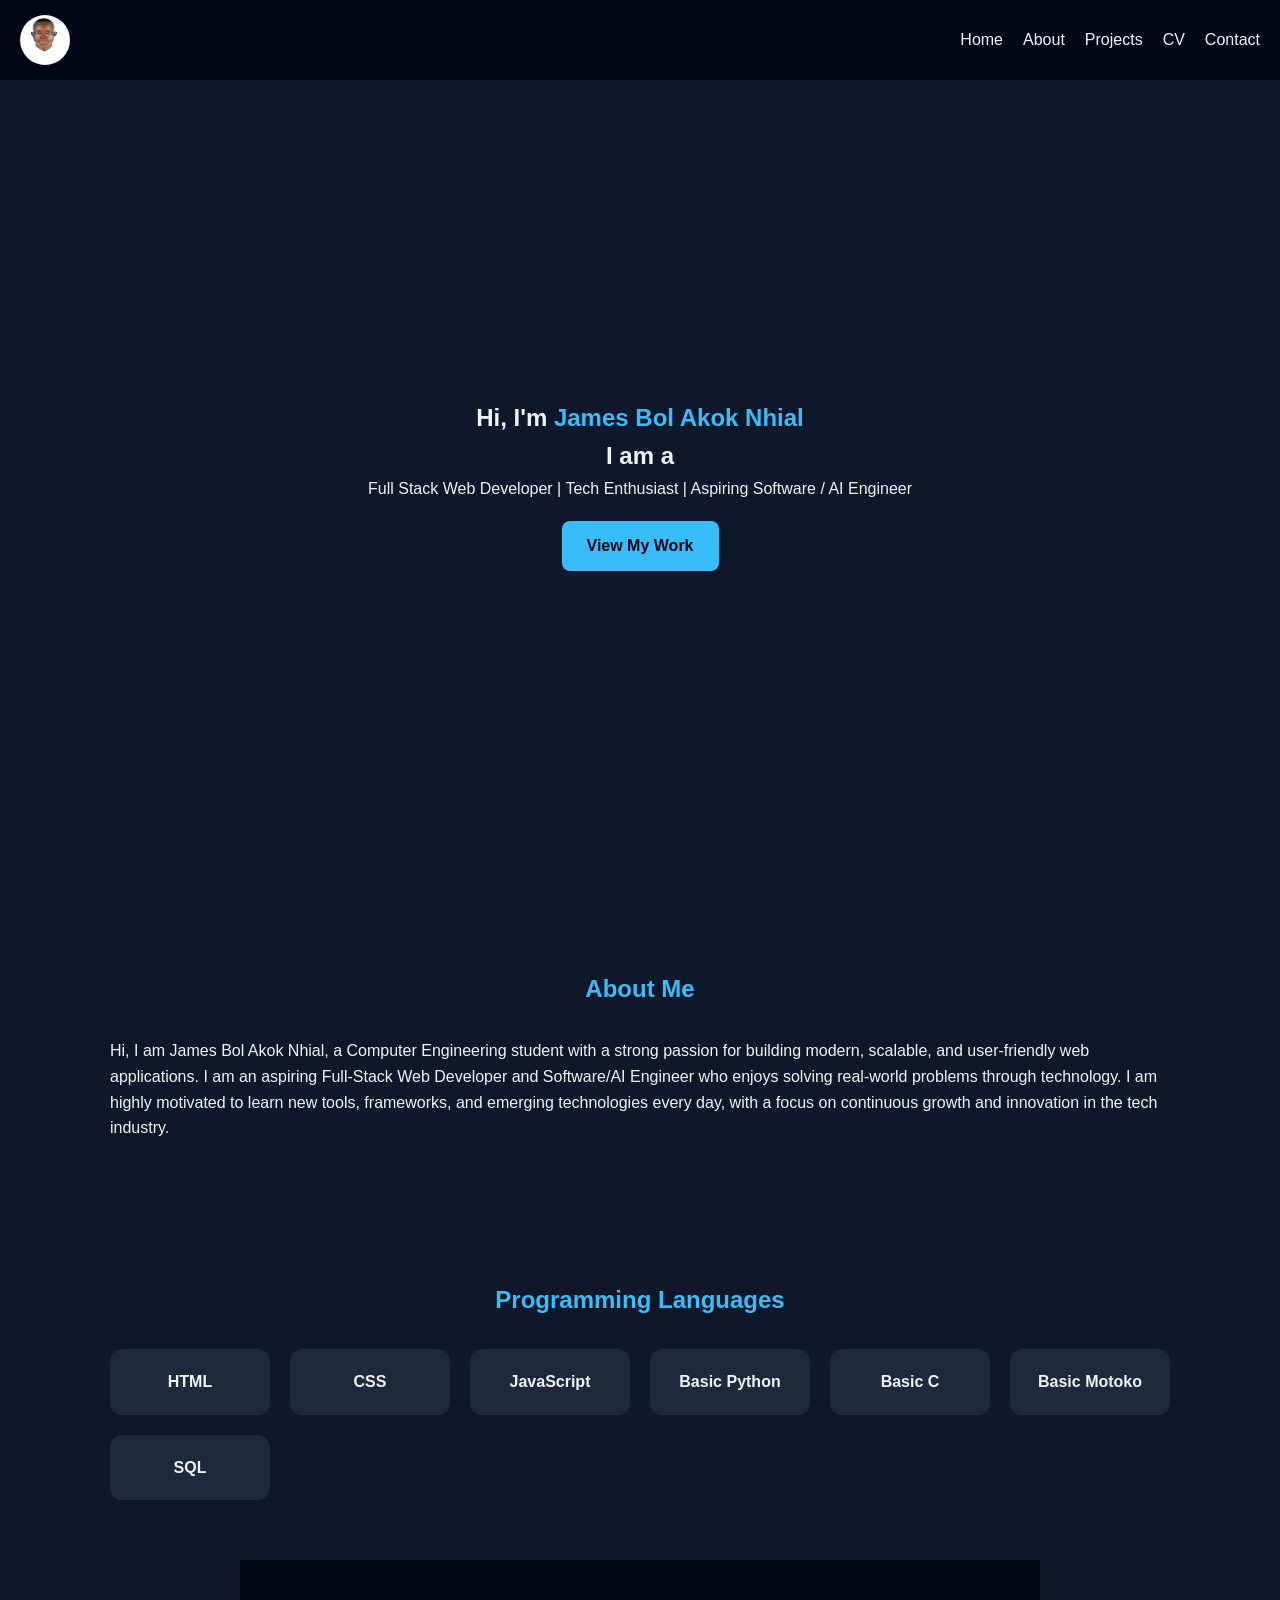
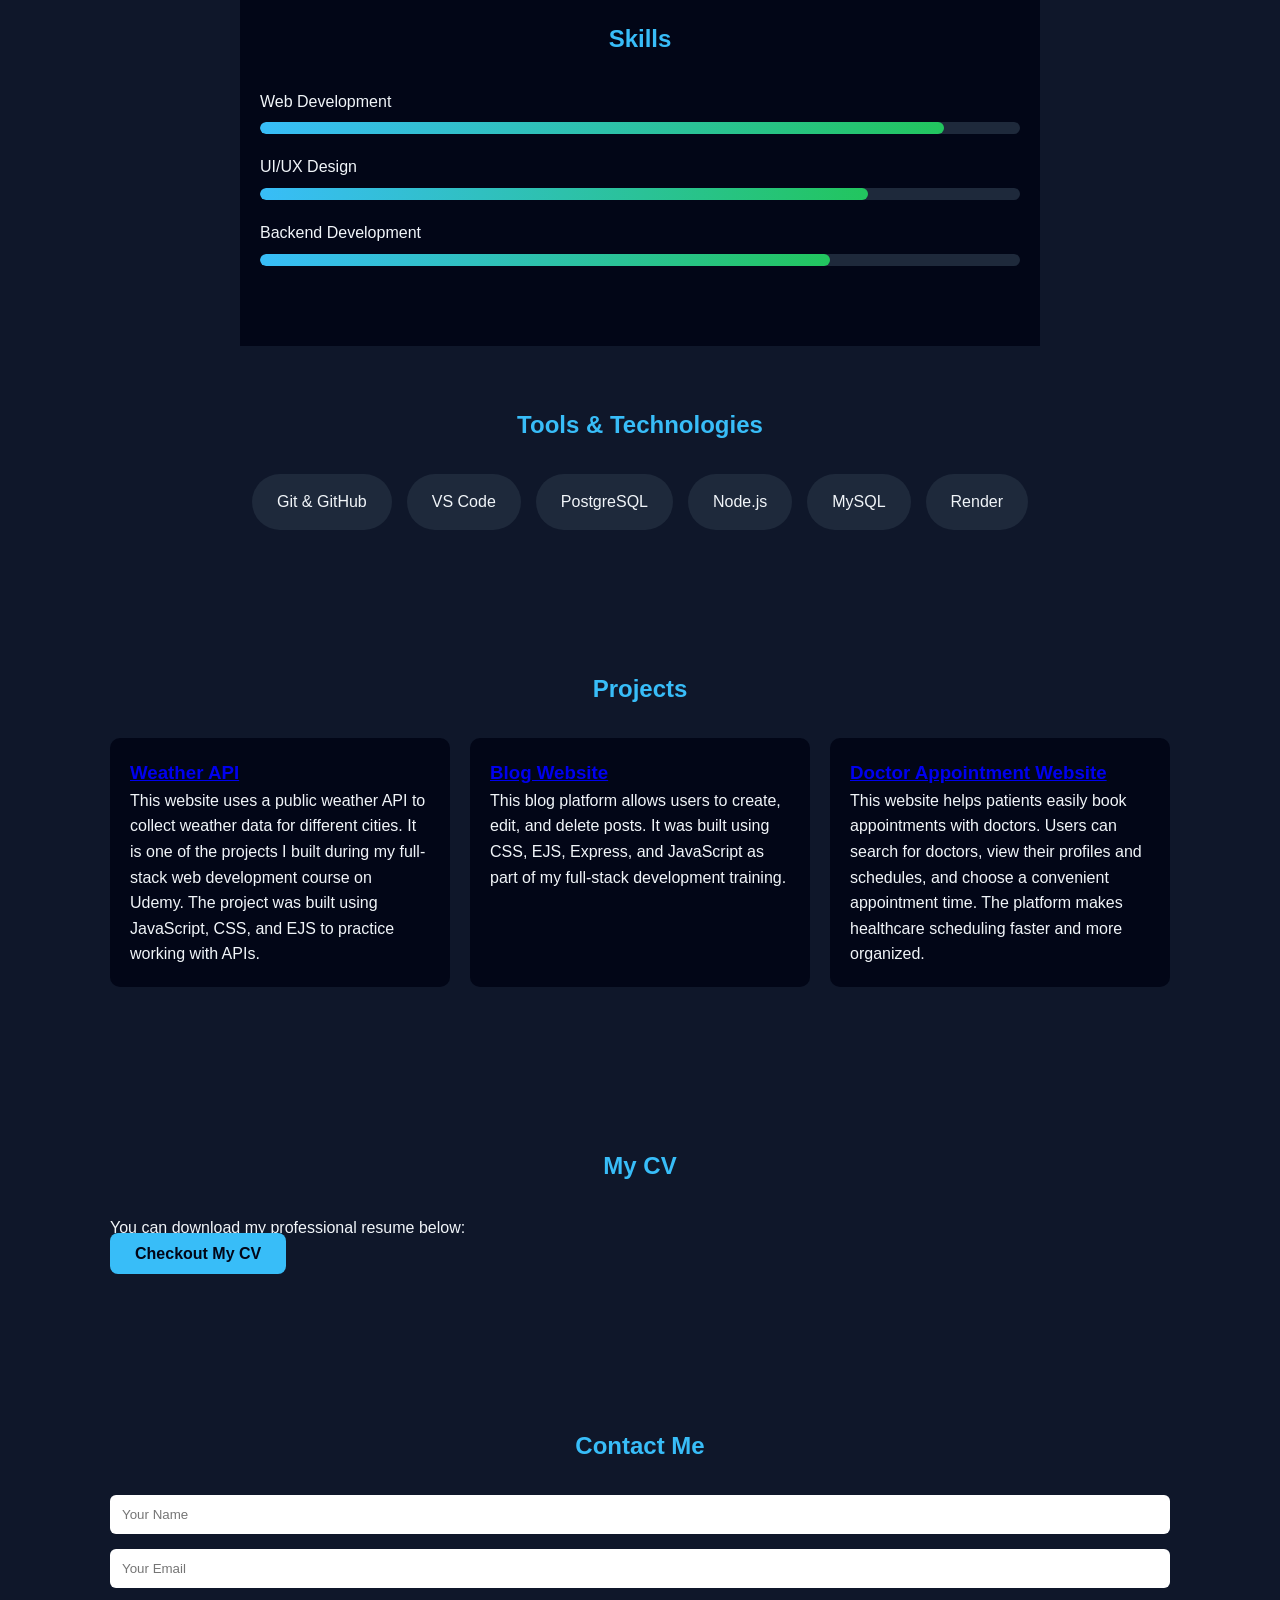
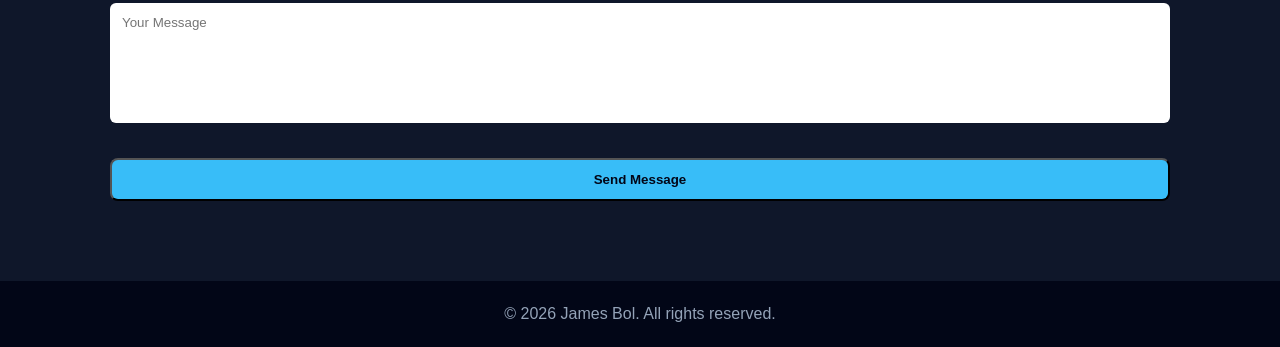
<file: index.html>
<!DOCTYPE html>
<html lang="en">

<head>
  <meta charset="UTF-8">
  <meta name="viewport" content="width=device-width, initial-scale=1.0">

  <title>James Bol | Portfolio</title>

  <meta name="description" content="James Bol Akok Nhial – Full Stack Web Developer and Aspiring Data Scientist. Portfolio showcasing projects, skills, and contact information.">

  <meta name="keywords" content="James Bol, Full Stack Developer, Web Developer, Software/AI Engineer, Portfolio">

  <meta name="author" content="James Bol Akok Nhial">

  <link rel="stylesheet" href="./style.css">
</head>


<body>


<!-- ======================
        NAVBAR
====================== -->
<header>

<nav class="navbar">

<img class="logo"
src="./Images/WhatsApp Image 2026-01-11 at 9.25.19 PM.jpeg"
alt="James Bol Profile Picture">


<ul class="nav-links" id="nav-links">

<li><a href="#home">Home</a></li>

<li><a href="#about">About</a></li>

<li><a href="#projects">Projects</a></li>

<li><a href="#cv">CV</a></li>

<li><a href="#contact">Contact</a></li>

</ul>


<div class="hamburger" id="hamburger">
☰
</div>

</nav>

</header>



<!-- ======================
        HERO
====================== -->

<section id="home" class="hero">

<h1>
Hi, I'm <span>James Bol Akok Nhial</span>
</h1>


<h1>
I am a <span id="typing"></span>
</h1>


<p>
Full Stack Web Developer | Tech Enthusiast | Aspiring Software / AI Engineer
</p>


<a href="#projects" class="btn">
View My Work
</a>

</section>



<!-- ======================
        ABOUT
====================== -->

<section id="about" class="about">

<h2>About Me</h2>

<p>

Hi, I am James Bol Akok Nhial, a Computer Engineering student with a strong passion for building modern, scalable, and user-friendly web applications.

I am an aspiring Full-Stack Web Developer and Software/AI Engineer who enjoys solving real-world problems through technology.

I am highly motivated to learn new tools, frameworks, and emerging technologies every day, with a focus on continuous growth and innovation in the tech industry.

</p>

</section>



<!-- ======================
   PROGRAMMING LANGUAGES
====================== -->

<section class="languages">

<h2>Programming Languages</h2>

<div class="lang-grid">

<div class="lang-card">HTML</div>

<div class="lang-card">CSS</div>

<div class="lang-card">JavaScript</div>

<div class="lang-card"> Basic Python</div>

<div class="lang-card">Basic C</div>

<div class="lang-card">Basic Motoko</div>
  <div class="lang-card">SQL</div>

</div>

</section>



<!-- ======================
        SKILLS
====================== -->

<section class="skills">

<h2>Skills</h2>


<div class="skill">
<span>Web Development</span>
<div class="bar">
<div class="fill" style="width:90%"></div>
</div>
</div>


<div class="skill">
<span>UI/UX Design</span>
<div class="bar">
<div class="fill" style="width:80%"></div>
</div>
</div>


<div class="skill">
<span>Backend Development</span>
<div class="bar">
<div class="fill" style="width:75%"></div>
</div>
</div>

</section>



<!-- ======================
     TOOLS & TECHNOLOGY
====================== -->

<section class="tools">

<h2>Tools & Technologies</h2>

<div class="tool-grid">

<div class="tool">Git & GitHub</div>

<div class="tool">VS Code</div>

<div class="tool">PostgreSQL</div>

<div class="tool">Node.js</div>

<div class="tool">MySQL</div>
  <div class="tool">Render</div>

</div>

</section>



<!-- ======================
        PROJECTS
====================== -->

<section id="projects" class="projects">

<h2>Projects</h2>

<div class="project-grid">


<div class="project-card">

<a href="https://weather-api-wmbe.onrender.com">
<h3>Weather API</h3>
</a>

<p>

This website uses a public weather API to collect weather data for different cities.

It is one of the projects I built during my full-stack web development course on Udemy.

The project was built using JavaScript, CSS, and EJS to practice working with APIs.

</p>

</div>



<div class="project-card">

<a href="https://blog-1-1ra3.onrender.com">
<h3>Blog Website</h3>
</a>

<p>

This blog platform allows users to create, edit, and delete posts.

It was built using CSS, EJS, Express, and JavaScript as part of my full-stack development training.

</p>

</div>



<div class="project-card">

<a href="https://boljames.github.io/Doctor-Appointment-website/">
<h3>Doctor Appointment Website</h3>
</a>

<p>

This website helps patients easily book appointments with doctors.

Users can search for doctors, view their profiles and schedules, and choose a convenient appointment time.

The platform makes healthcare scheduling faster and more organized.

</p>

</div>

</div>

</section>



<!-- ======================
            CV
====================== -->

<section id="cv" class="cv">

<h2>My CV</h2>

<p>
You can download my professional resume below:
</p>


<a href="https://boljames.github.io/Myresume/"
class="btn cv-btn">

Checkout My CV

</a>

</section>



<!-- ======================
        CONTACT
====================== -->

<section id="contact" class="contact">

<h2>Contact Me</h2>


<form
id="contactForm"
action="https://formspree.io/f/xojjqrao"
method="POST">

<input
type="text"
name="name"
placeholder="Your Name"
required>


<input
type="email"
name="email"
placeholder="Your Email"
required>


<textarea
name="message"
placeholder="Your Message"
required></textarea>


<button
type="submit"
class="btn">

Send Message

</button>

</form>

</section>



<!-- ======================
        FOOTER
====================== -->

<footer>

<p>
© 2026 James Bol. All rights reserved.
</p>

</footer>



<script src="script.js"></script>

</body>
</html>
</file>
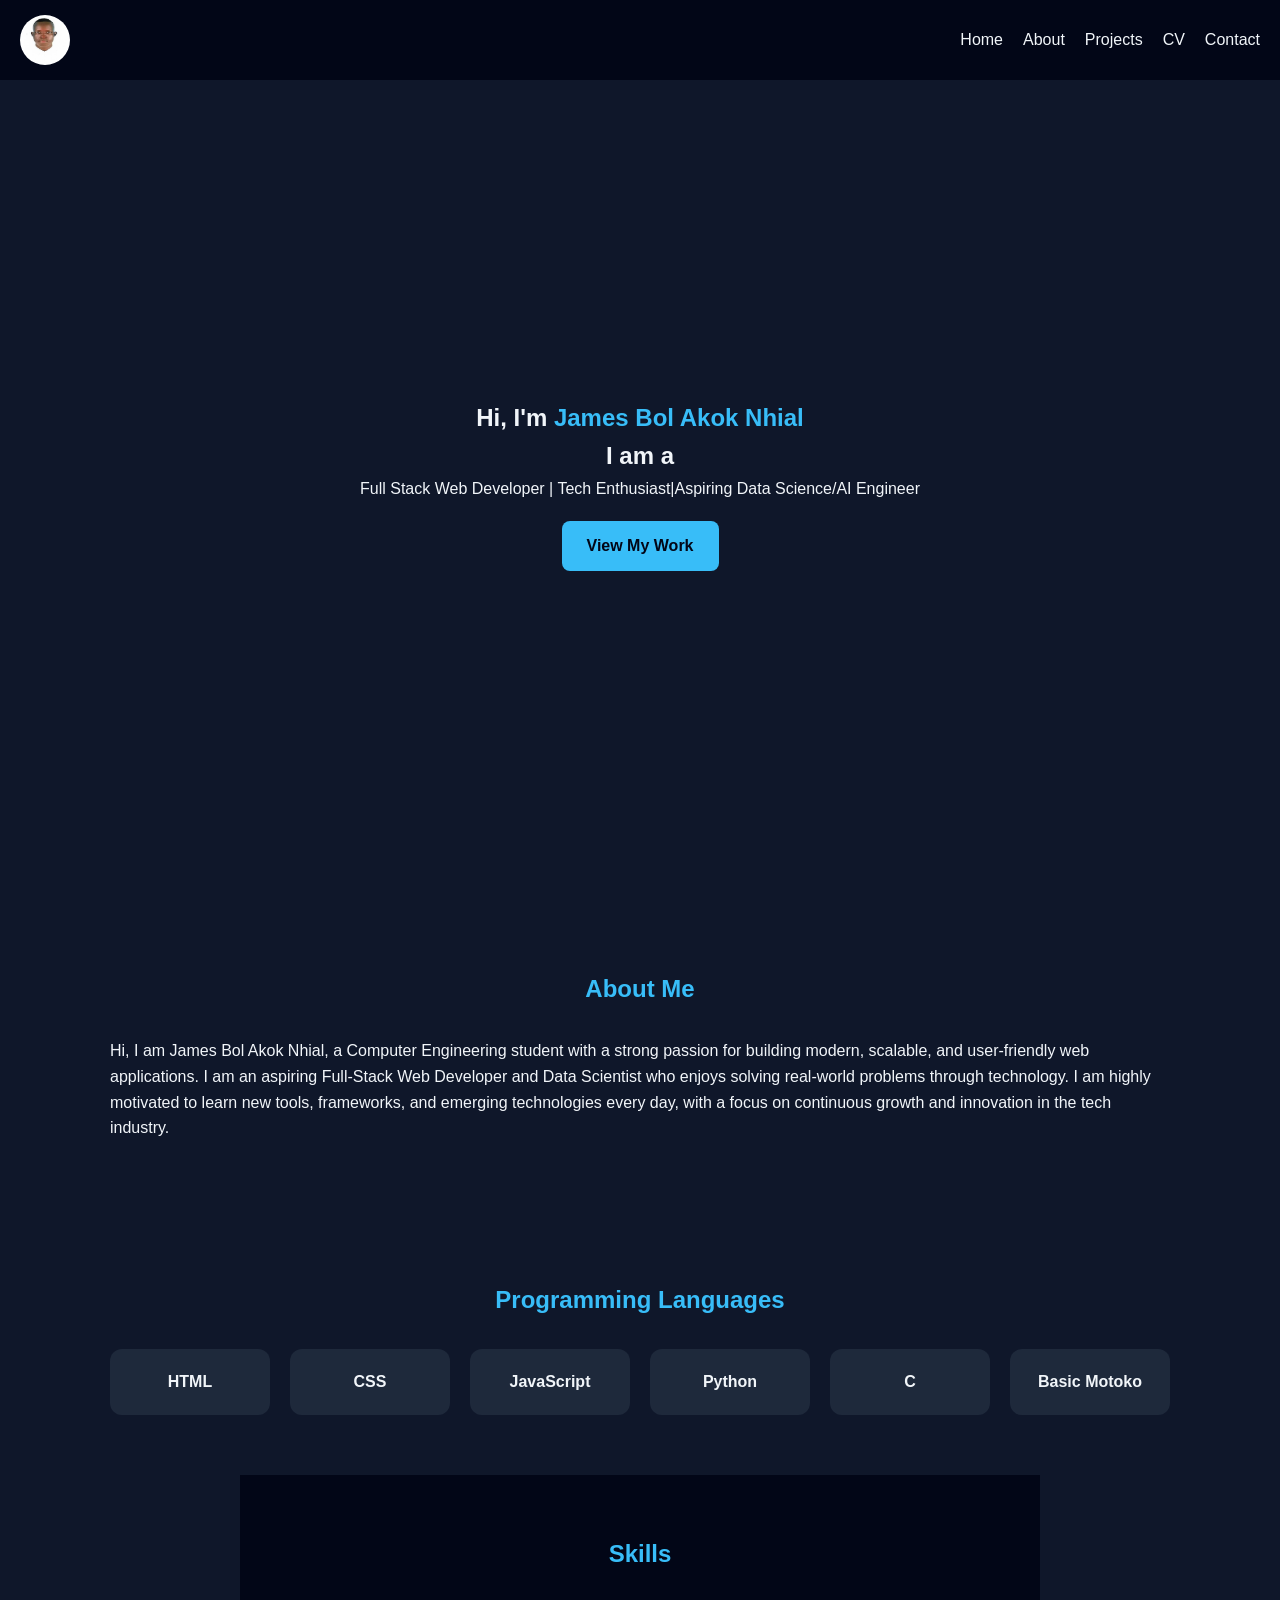
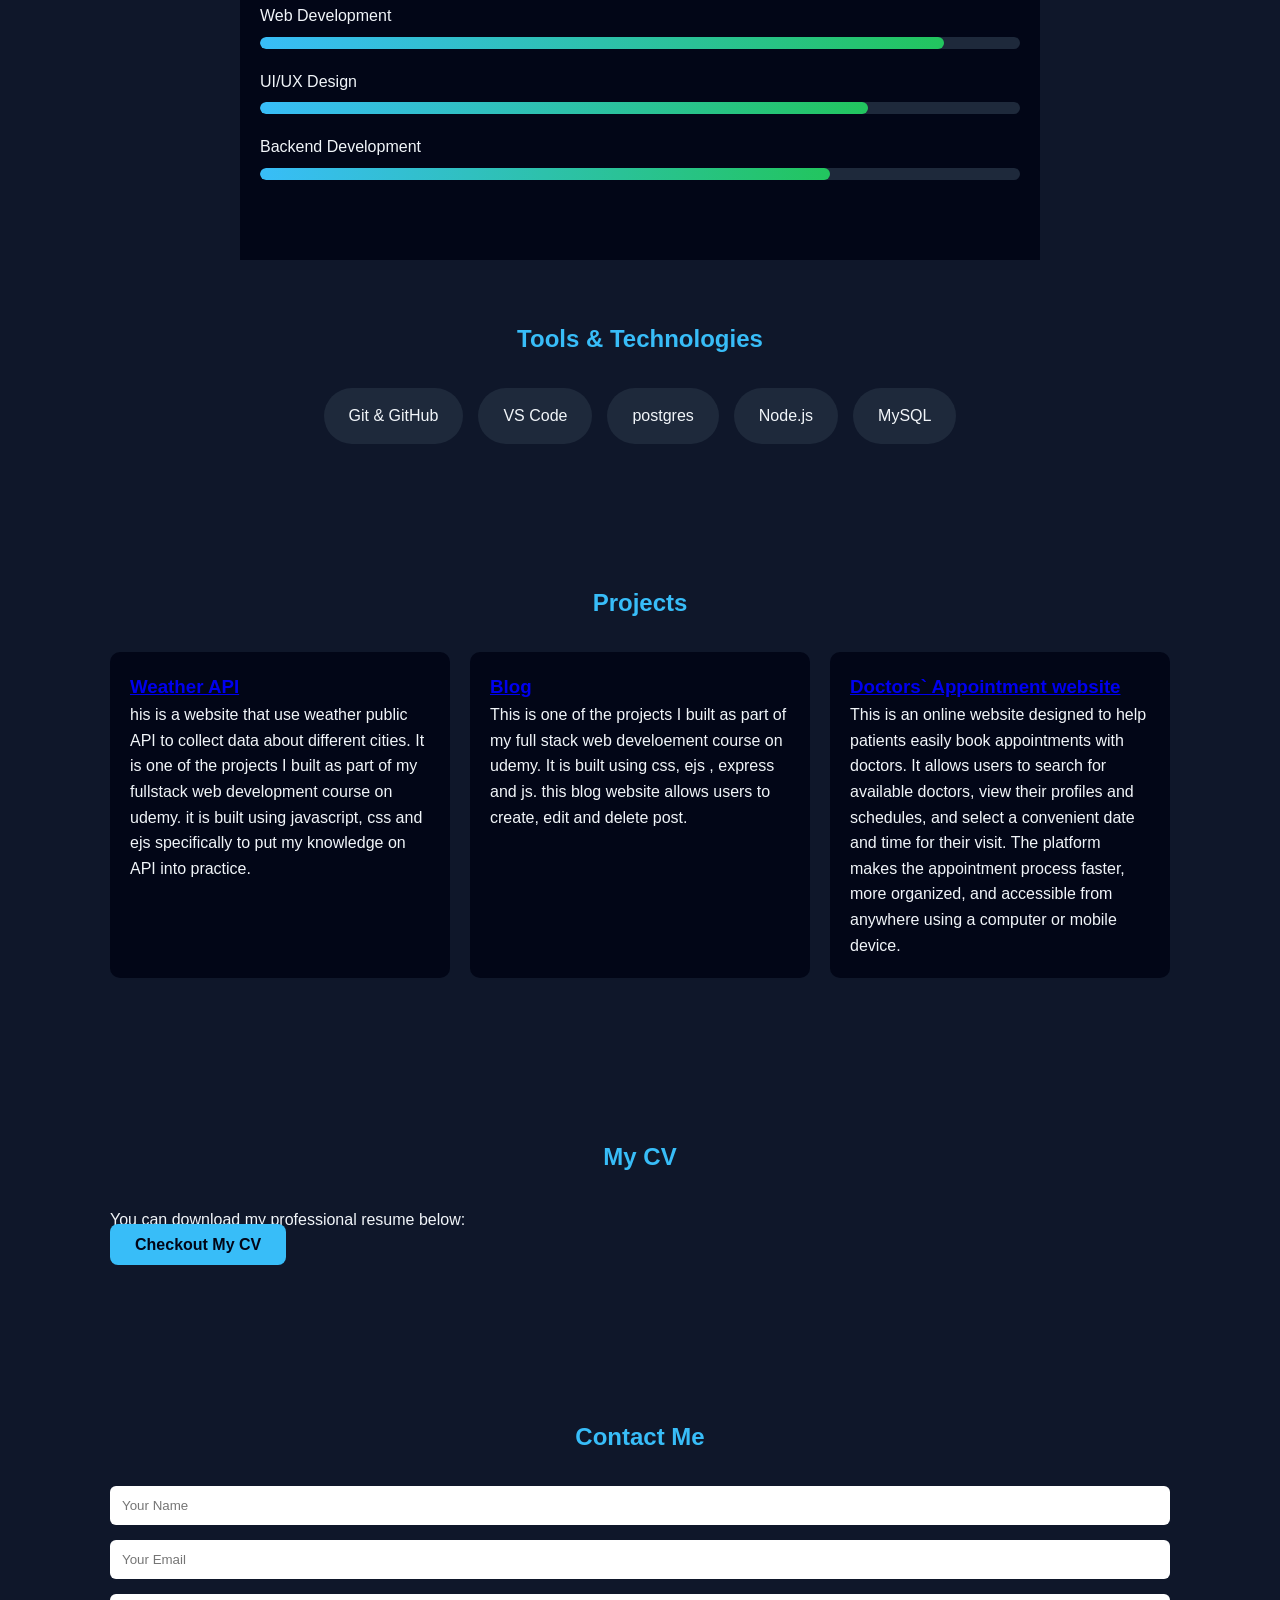
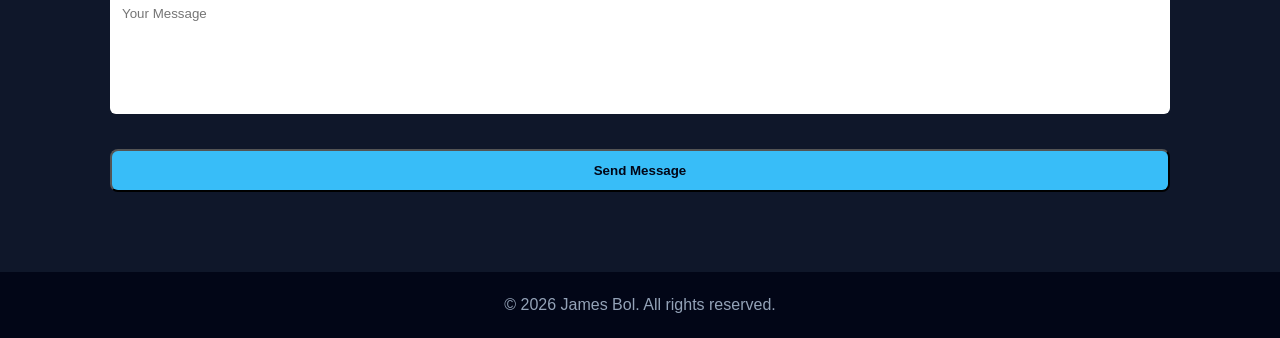
<file: index .html>
<!DOCTYPE html>
<html lang="en">
<head>
  <meta charset="UTF-8" />
  <meta name="viewport" content="width=device-width, initial-scale=1.0" />
  <title>James Bol | Portfolio</title>
  <meta name="description" content="James Bol Akok Nhial – Full Stack Web Developer and Aspiring Data Scientist. Portfolio showcasing projects, skills, and contact information.">
<meta name="keywords" content="James Bol, Full Stack Developer, Web Developer, Data Scientist, Portfolio">
<meta name="author" content="James Bol Akok Nhial">
<link rel="stylesheet" href="./style.css">

  
</head>
<body>

  <!-- NAVBAR -->
  <header>
    <nav class="navbar">
    <img class="logo" src="./Images/WhatsApp Image 2026-01-11 at 9.25.19 PM.jpeg" alt="James Bol Profile Picture">

      

    
      <ul class="nav-links">
        <li><a href="#home">Home</a></li>
        <li><a href="#about">About</a></li>
        <li><a href="#projects">Projects</a></li>
        <li><a href="#cv">CV</a></li>
        <li><a href="#contact">Contact</a></li>
      </ul>
    </nav>
  </header>

  <!-- HERO -->
  <section id="home" class="hero">
    <h1>Hi, I'm <span>James Bol Akok Nhial</span></h1>

    
  <h1>
  I am a <span id="typing"></span>
</h1>
    <p>Full Stack Web Developer | Tech Enthusiast|Aspiring Data Science/AI Engineer</p>
    <a href="#projects" class="btn">View My Work</a>
  </section>



  <!-- ABOUT -->
  <section id="about" class="about">
    <h2>About Me</h2>
    <p>
   Hi, I am James Bol Akok Nhial, 
a Computer Engineering student with a strong passion for building modern, scalable, and user-friendly web applications. I am an aspiring Full-Stack Web Developer and Data Scientist who enjoys solving real-world problems through technology.
I am highly motivated to learn new tools, frameworks, and emerging technologies every day, with a focus on continuous growth and innovation in the tech industry.
    </p>
  </section>

  <section class="languages">
  <h2>Programming Languages</h2>
  <div class="lang-grid">
    <div class="lang-card">HTML</div>
    <div class="lang-card">CSS</div>
    <div class="lang-card">JavaScript</div>
    <div class="lang-card">Python</div>
    <div class="lang-card">C</div>
    <div class="lang-card">Basic Motoko</div>
  </div>
</section>


<section class="skills">
  <h2>Skills</h2>

  <div class="skill">
    <span>Web Development</span>
    <div class="bar"><div class="fill" style="width: 90%"></div></div>
  </div>

  <div class="skill">
    <span>UI/UX Design</span>
    <div class="bar"><div class="fill" style="width: 80%"></div></div>
  </div>

  <div class="skill">
    <span>Backend Development</span>
    <div class="bar"><div class="fill" style="width: 75%"></div></div>
  </div>
</section>

<section class="tools">
  <h2>Tools & Technologies</h2>

  <div class="tool-grid">
    <div class="tool">Git & GitHub</div>
    <div class="tool">VS Code</div>
    <div class="tool">postgres</div>
    <div class="tool">Node.js</div>
    <div class="tool">MySQL</div>
  </div>
</section>


  <!-- PROJECTS -->
  <section id="projects" class="projects">
    <h2>Projects</h2>

    <div class="project-grid">
      <div class="project-card">
       <a href="https://weather-api-wmbe.onrender.com"><h3>Weather API </h3></a> 
 <p>his is a website that use weather public API to collect data about different cities. It is one of the projects I built as part of my fullstack web development course on udemy. it is built using javascript, css and ejs specifically to put my knowledge on API into practice.</p>
      </div>



      
      <div class="project-card">
        <a href="https://blog-1-1ra3.onrender.com"><h3>Blog</h3></a>
        <p>This is one of the projects I built as part of my full stack web develoement course on udemy. It is built using css, ejs , express and js. this blog website allows users to create, edit and delete post.</p>

 
      </div>

      <div class="project-card">
        <a href="https://boljames.github.io/Doctor-Appointment-website/"><h3>Doctors` Appointment website</h3></a>
        <p> 

       This is an online website designed to help patients easily book appointments with doctors. It allows users to search for available doctors, view their profiles and schedules, and select a convenient date and time for their visit. The platform makes the appointment process faster, more organized, and accessible from anywhere using a computer or mobile device.


        </p>
      </div>

      
  
        

  </section>

  <!-- CV SECTION -->
  <section id="cv" class="cv">
    <h2>My CV</h2>
    <p>You can download my professional resume below:</p>

    <a href="https://boljames.github.io/Myresume/" class="btn cv-btn" download>
  Checkout My CV
</a>

  </section>

  <!-- CONTACT -->
  <section id="contact" class="contact">
    <h2>Contact Me</h2>
<form id="contactForm" 
      action="https://formspree.io/f/xojjqrao" 
      method="POST">

  <input type="text" 
         name="name" 
         placeholder="Your Name" 
         required />

  <input type="email" 
         name="email" 
         placeholder="Your Email" 
         required />

  <textarea name="message" 
            placeholder="Your Message" 
            required></textarea>

  <button type="submit" class="btn">Send Message</button>

</form>

  </section>

  <!-- FOOTER -->
  <footer>
    <p>© 2026 James Bol. All rights reserved.</p>
  </footer>

  <script src="script.js"></script>
</body>
</html>
</file>
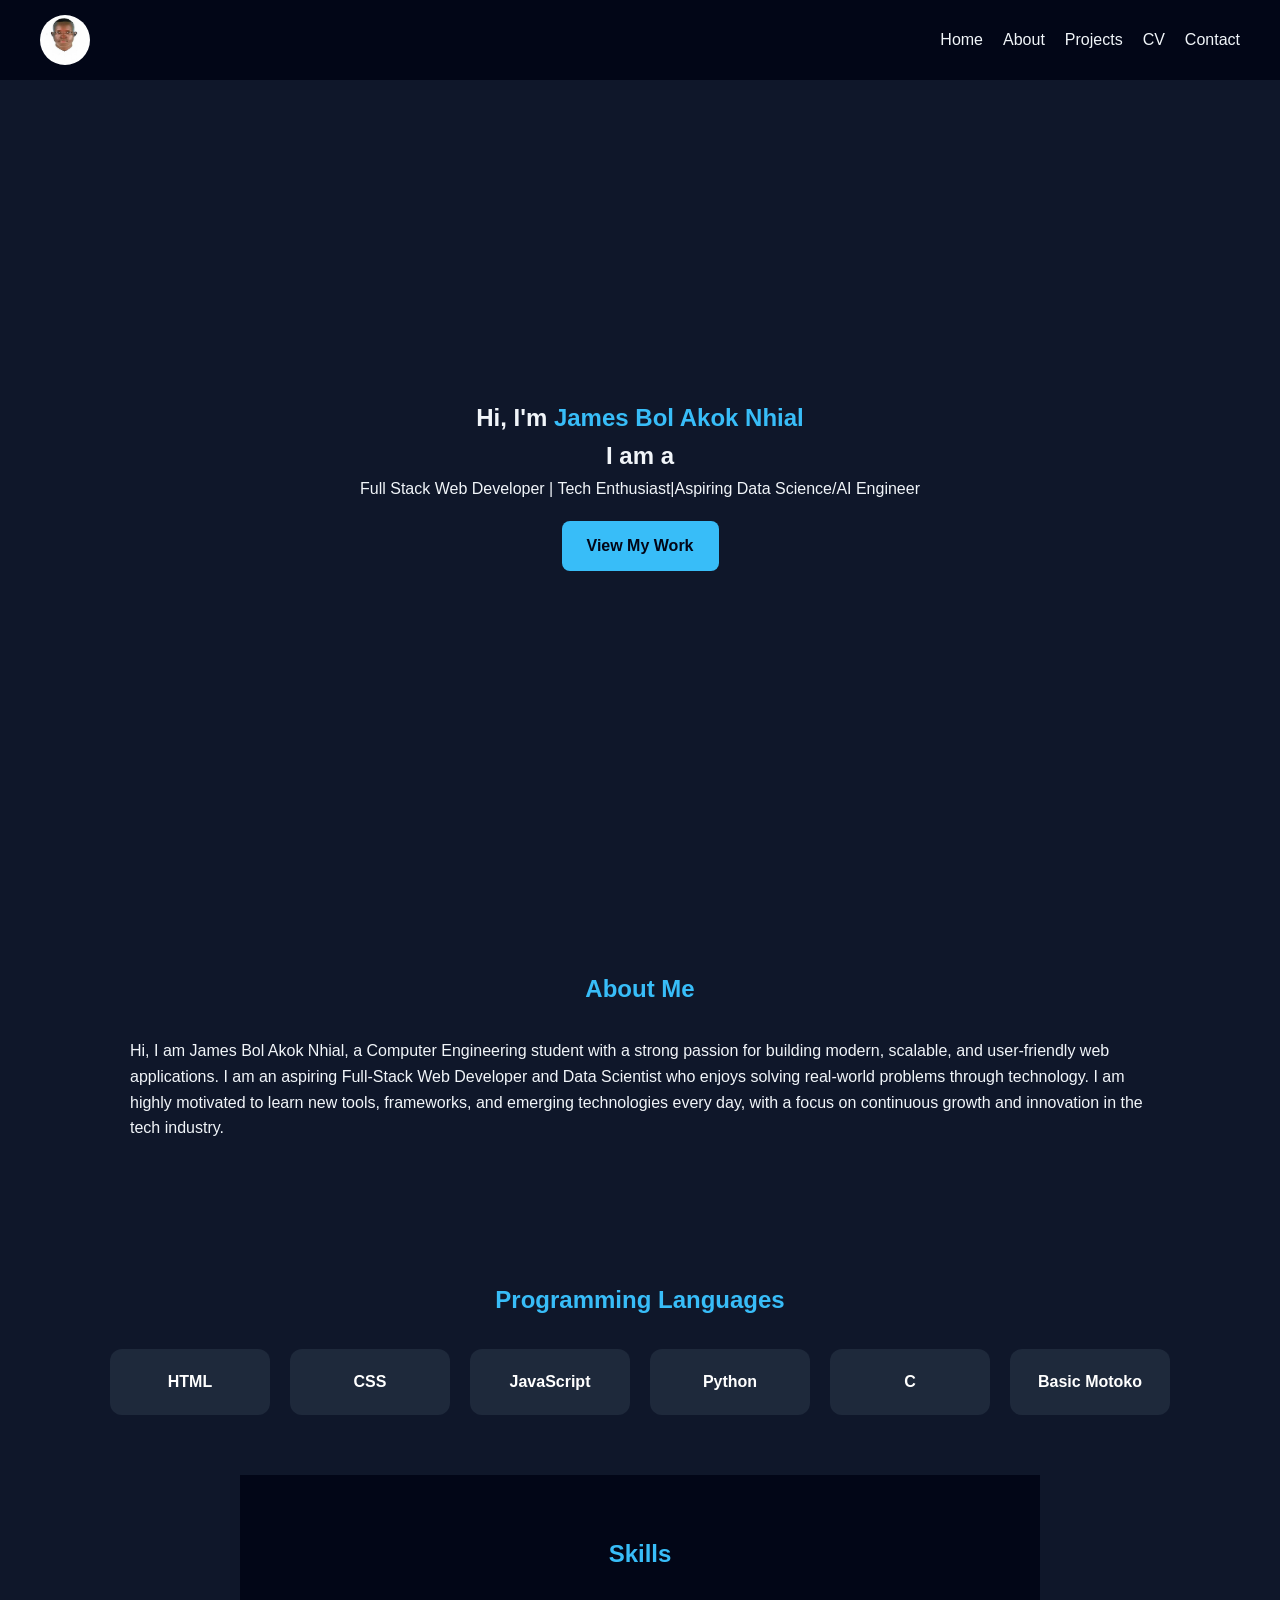
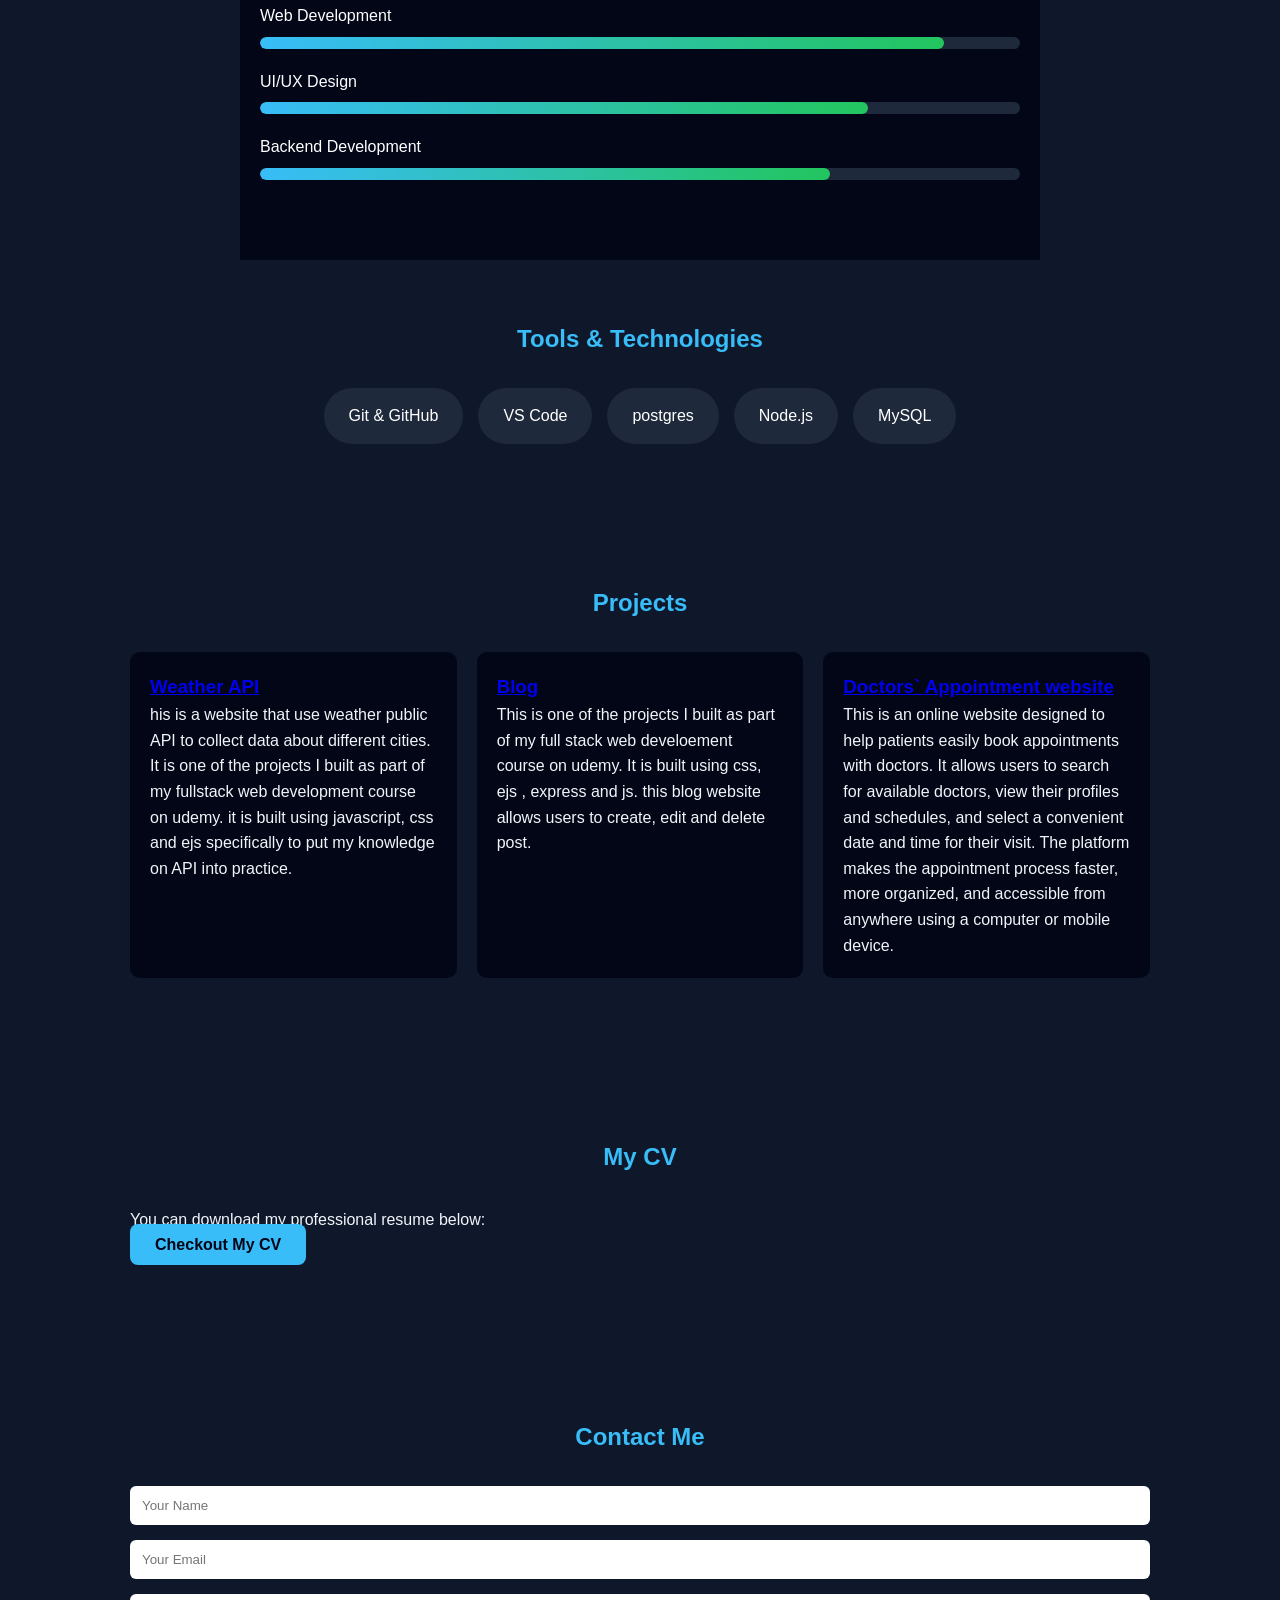
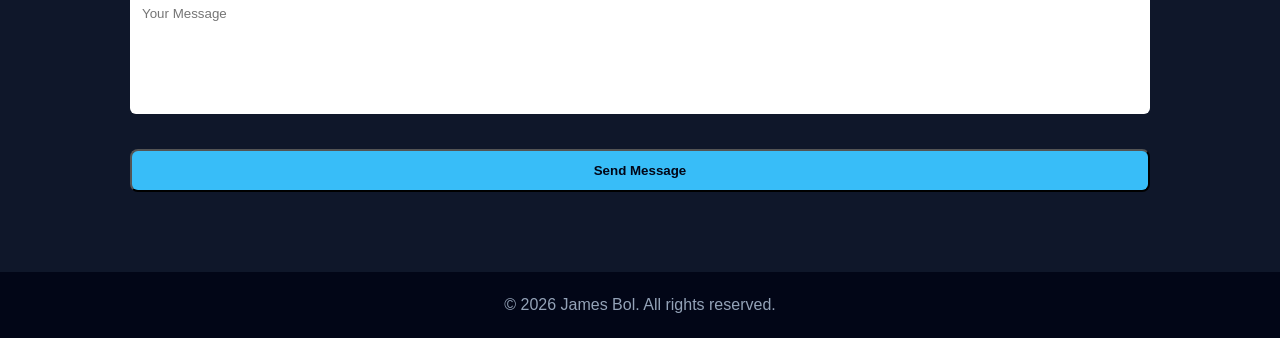
<file: Portifolio.html>
<!DOCTYPE html>
<html lang="en">
<head>
  <meta charset="UTF-8" />
  <meta name="viewport" content="width=device-width, initial-scale=1.0" />
  <title>James Bol | Portfolio</title>
  <meta name="description" content="James Bol Akok Nhial – Full Stack Web Developer and Aspiring Data Scientist. Portfolio showcasing projects, skills, and contact information.">
<meta name="keywords" content="James Bol, Full Stack Developer, Web Developer, Data Scientist, Portfolio">
<meta name="author" content="James Bol Akok Nhial">
<link rel="stylesheet" href="./portifolio.css">

  
</head>
<body>

  <!-- NAVBAR -->
  <header>
    <nav class="navbar">
    <img class="logo" src="./Images/WhatsApp Image 2026-01-11 at 9.25.19 PM.jpeg" alt="James Bol Profile Picture">

      

    
      <ul class="nav-links">
        <li><a href="#home">Home</a></li>
        <li><a href="#about">About</a></li>
        <li><a href="#projects">Projects</a></li>
        <li><a href="#cv">CV</a></li>
        <li><a href="#contact">Contact</a></li>
      </ul>
    </nav>
  </header>

  <!-- HERO -->
  <section id="home" class="hero">
    <h1>Hi, I'm <span>James Bol Akok Nhial</span></h1>

    
  <h1>
  I am a <span id="typing"></span>
</h1>
    <p>Full Stack Web Developer | Tech Enthusiast|Aspiring Data Science/AI Engineer</p>
    <a href="#projects" class="btn">View My Work</a>
  </section>



  <!-- ABOUT -->
  <section id="about" class="about">
    <h2>About Me</h2>
    <p>
   Hi, I am James Bol Akok Nhial, 
a Computer Engineering student with a strong passion for building modern, scalable, and user-friendly web applications. I am an aspiring Full-Stack Web Developer and Data Scientist who enjoys solving real-world problems through technology.
I am highly motivated to learn new tools, frameworks, and emerging technologies every day, with a focus on continuous growth and innovation in the tech industry.
    </p>
  </section>

  <section class="languages">
  <h2>Programming Languages</h2>
  <div class="lang-grid">
    <div class="lang-card">HTML</div>
    <div class="lang-card">CSS</div>
    <div class="lang-card">JavaScript</div>
    <div class="lang-card">Python</div>
    <div class="lang-card">C</div>
    <div class="lang-card">Basic Motoko</div>
  </div>
</section>


<section class="skills">
  <h2>Skills</h2>

  <div class="skill">
    <span>Web Development</span>
    <div class="bar"><div class="fill" style="width: 90%"></div></div>
  </div>

  <div class="skill">
    <span>UI/UX Design</span>
    <div class="bar"><div class="fill" style="width: 80%"></div></div>
  </div>

  <div class="skill">
    <span>Backend Development</span>
    <div class="bar"><div class="fill" style="width: 75%"></div></div>
  </div>
</section>

<section class="tools">
  <h2>Tools & Technologies</h2>

  <div class="tool-grid">
    <div class="tool">Git & GitHub</div>
    <div class="tool">VS Code</div>
    <div class="tool">postgres</div>
    <div class="tool">Node.js</div>
    <div class="tool">MySQL</div>
  </div>
</section>


  <!-- PROJECTS -->
  <section id="projects" class="projects">
    <h2>Projects</h2>

    <div class="project-grid">
      <div class="project-card">
       <a href="https://weather-api-wmbe.onrender.com"><h3>Weather API </h3></a> 
 <p>his is a website that use weather public API to collect data about different cities. It is one of the projects I built as part of my fullstack web development course on udemy. it is built using javascript, css and ejs specifically to put my knowledge on API into practice.</p>
      </div>



      
      <div class="project-card">
        <a href="https://blog-1-1ra3.onrender.com"><h3>Blog</h3></a>
        <p>This is one of the projects I built as part of my full stack web develoement course on udemy. It is built using css, ejs , express and js. this blog website allows users to create, edit and delete post.</p>

 
      </div>

      <div class="project-card">
        <a href="https://boljames.github.io/Doctor-Appointment-website/"><h3>Doctors` Appointment website</h3></a>
        <p> 

       This is an online website designed to help patients easily book appointments with doctors. It allows users to search for available doctors, view their profiles and schedules, and select a convenient date and time for their visit. The platform makes the appointment process faster, more organized, and accessible from anywhere using a computer or mobile device.


        </p>
      </div>

      
  
        

  </section>

  <!-- CV SECTION -->
  <section id="cv" class="cv">
    <h2>My CV</h2>
    <p>You can download my professional resume below:</p>

    <a href="https://boljames.github.io/Myresume/" class="btn cv-btn" download>
  Checkout My CV
</a>

  </section>

  <!-- CONTACT -->
  <section id="contact" class="contact">
    <h2>Contact Me</h2>
<form id="contactForm" 
      action="https://formspree.io/f/xojjqrao" 
      method="POST">

  <input type="text" 
         name="name" 
         placeholder="Your Name" 
         required />

  <input type="email" 
         name="email" 
         placeholder="Your Email" 
         required />

  <textarea name="message" 
            placeholder="Your Message" 
            required></textarea>

  <button type="submit" class="btn">Send Message</button>

</form>

  </section>

  <!-- FOOTER -->
  <footer>
    <p>© 2026 James Bol. All rights reserved.</p>
  </footer>

  <script src="script.js"></script>
</body>
</html>
</file>
<file: style.css>
/* =========================
   GLOBAL RESET
========================= */

* {
  margin: 0;
  padding: 0;
  box-sizing: border-box;
  font-family: "Segoe UI", sans-serif;
}

html,
body {
  max-width: 100%;
  overflow-x: hidden;
}

body {
  background: #0f172a;
  color: #f1f5f9;
  line-height: 1.6;
}

/* =========================
   IMAGE
========================= */

img {
  border-radius: 50%;
  height: 50px;
  width: 50px;
  transition: transform 0.5s ease;
}

img:hover {
  transform: rotate(10deg) scale(1.1);
}

/* =========================
   NAVBAR
========================= */

header {
  background: #020617;
  padding: 15px 20px;
  position: sticky;
  top: 0;
  z-index: 1000;
  animation: slideDown 0.8s ease-out;
}

.navbar {
  display: flex;
  justify-content: space-between;
  align-items: center;
}

.logo {
  color: #38bdf8;
}

.nav-links {
  list-style: none;
  display: flex;
  gap: 20px;
}

.nav-links a {
  text-decoration: none;
  color: #f1f5f9;
  transition: 0.3s;
}

.nav-links a:hover {
  color: #38bdf8;
}

/* HAMBURGER */

.hamburger {
  display: none;
  font-size: 28px;
  cursor: pointer;
}

/* =========================
   HERO
========================= */

.hero {
  min-height: 90vh;
  display: flex;
  flex-direction: column;
  justify-content: center;
  align-items: center;
  text-align: center;
}

.hero span {
  color: #38bdf8;
}

.hero h1 {
  animation: float 3s ease-in-out infinite;
}

.btn {
  background: #38bdf8;
  color: #020617;
  padding: 12px 25px;
  margin-top: 20px;
  border-radius: 8px;
  text-decoration: none;
  font-weight: bold;
  transition: 0.3s;
}

.btn:hover {
  background: #0ea5e9;
}

/* =========================
   SECTIONS
========================= */

section {
  padding: 80px 20px;
  max-width: 1100px;
  margin: auto;
  animation: fadeIn 1s ease-in-out;
}

h2 {
  text-align: center;
  margin-bottom: 30px;
  color: #38bdf8;
}

/* =========================
   PROJECTS
========================= */

.project-grid {
  display: grid;
  grid-template-columns: repeat(auto-fit, minmax(250px, 1fr));
  gap: 20px;
}

.project-card {
  background: #020617;
  padding: 20px;
  border-radius: 10px;
  transition: 0.3s;
}

.project-card:hover {
  transform: translateY(-5px);
  border: 1px solid #38bdf8;
  box-shadow: 0 0 20px rgba(56, 189, 248, 0.6);
}

/* =========================
   CONTACT
========================= */

form {
  display: flex;
  flex-direction: column;
  gap: 15px;
}

input,
textarea {
  padding: 12px;
  border-radius: 6px;
  border: none;
  outline: none;
}

textarea {
  resize: none;
  height: 120px;
}

/* =========================
   FOOTER
========================= */

footer {
  text-align: center;
  padding: 20px;
  background: #020617;
  color: #94a3b8;
  animation: fadeIn 1s ease-in-out;
}

/* =========================
   LANGUAGES
========================= */

.languages {
  padding: 60px 20px;
  background: #0f172a;
  text-align: center;
}

.lang-grid {
  display: grid;
  grid-template-columns: repeat(auto-fit, minmax(150px, 1fr));
  gap: 20px;
  margin-top: 30px;
}

.lang-card {
  background: #1e293b;
  padding: 20px;
  border-radius: 12px;
  font-weight: bold;
  transition: 0.3s;
}

.lang-card:hover {
  background: #38bdf8;
  color: #020617;
  transform: translateY(-5px);
  box-shadow: 0 0 20px rgba(56, 189, 248, 0.6);
}

/* =========================
   SKILLS
========================= */

.skills {
  padding: 60px 20px;
  background: #020617;
  max-width: 800px;
  margin: auto;
}

.skill {
  margin: 20px 0;
}

.bar {
  background: #1e293b;
  border-radius: 20px;
  overflow: hidden;
  height: 12px;
  margin-top: 8px;
}

.fill {
  height: 100%;
  background: linear-gradient(90deg, #38bdf8, #22c55e);
  border-radius: 20px;
  animation: fillBar 2s ease-out;
}

/* =========================
   TOOLS
========================= */

.tools {
  padding: 60px 20px;
  background: #0f172a;
  text-align: center;
}

.tool-grid {
  display: flex;
  flex-wrap: wrap;
  justify-content: center;
  gap: 15px;
  margin-top: 30px;
}

.tool {
  background: #1e293b;
  padding: 15px 25px;
  border-radius: 999px;
  font-weight: 500;
  transition: 0.3s;
}

.tool:hover {
  background: #22c55e;
  color: #020617;
  box-shadow: 0 0 20px rgba(56, 189, 248, 0.6);
}

/* =========================
   ANIMATIONS
========================= */

@keyframes fadeIn {
  from {
    opacity: 0;
    transform: translateY(30px);
  }
  to {
    opacity: 1;
    transform: translateY(0);
  }
}

@keyframes slideDown {
  from {
    transform: translateY(-60px);
    opacity: 0;
  }
  to {
    transform: translateY(0);
    opacity: 1;
  }
}

@keyframes float {
  0% {
    transform: translateY(0);
  }
  50% {
    transform: translateY(-8px);
  }
  100% {
    transform: translateY(0);
  }
}

@keyframes fillBar {
  from {
    width: 0;
  }
  to {
    width: 100%;
  }
}

/* =========================
   SCROLL REVEAL
========================= */

.reveal {
  opacity: 0;
  transform: translateY(50px);
  transition: all 1s ease;
}

.reveal.active {
  opacity: 1;
  transform: translateY(0);
}

.reveal-left {
  opacity: 0;
  transform: translateX(-60px);
  transition: all 1s ease;
}

.reveal-left.active {
  opacity: 1;
  transform: translateX(0);
}

.reveal-right {
  opacity: 0;
  transform: translateX(60px);
  transition: all 1s ease;
}

.reveal-right.active {
  opacity: 1;
  transform: translateX(0);
}

/* =========================
   MOBILE RESPONSIVE
========================= */

@media (max-width: 768px) {
  .nav-links {
    position: absolute;
    top: 70px;
    right: -100%;
    background: #020617;
    height: 100vh;
    width: 200px;
    flex-direction: column;
    align-items: center;
    padding-top: 40px;
    gap: 25px;
    transition: 0.3s;
  }

  .nav-links.active {
    right: 0;
  }

  .hamburger {
    display: block;
  }

  .hero h1 {
    font-size: 1.8rem;
  }

  section {
    padding: 60px 20px;
  }
}
</file>
<file: portifolio.css>
* {
  margin: 0;
  padding: 0;
  box-sizing: border-box;
  font-family: "Segoe UI", sans-serif;
}

body {
  background: #0f172a;
  color: #f1f5f9;
  line-height: 1.6;
}

img{
  border-radius: 50%;
  height: 50px;
  width: 50px;
}

/* NAVBAR */
header {
  background: #020617;
  padding: 15px 40px;
  position: sticky;
  top: 0;
  z-index: 1000;
}

.navbar {
  display: flex;
  justify-content: space-between;
  align-items: center;
}

.logo {
  color: #38bdf8;
}

.nav-links {
  list-style: none;
  display: flex;
  gap: 20px;
}

.nav-links a {
  text-decoration: none;
  color: #f1f5f9;
  transition: 0.3s;
}

.nav-links a:hover {
  color: #38bdf8;
}

/* HERO */
.hero {
  height: 90vh;
  display: flex;
  flex-direction: column;
  justify-content: center;
  align-items: center;
  text-align: center;
}

.hero span {
  color: #38bdf8;
}

.btn {
  background: #38bdf8;
  color: #020617;
  padding: 12px 25px;
  margin-top: 20px;
  border-radius: 8px;
  text-decoration: none;
  font-weight: bold;
  transition: 0.3s;
}

.btn:hover {
  background: #0ea5e9;
}

/* SECTIONS */
section {
  padding: 80px 40px;
  max-width: 1100px;
  margin: auto;
}

h2 {
  text-align: center;
  margin-bottom: 30px;
  color: #38bdf8;
}

/* PROJECTS */
.project-grid {
  display: grid;
  grid-template-columns: repeat(auto-fit, minmax(250px, 1fr));
  gap: 20px;
}

.project-card {
  background: #020617;
  padding: 20px;
  border-radius: 10px;
  transition: 0.3s;
}

.project-card:hover {
  transform: translateY(-5px);
  border: 1px solid #38bdf8;
}

/* CONTACT */
form {
  display: flex;
  flex-direction: column;
  gap: 15px;
}

input, textarea {
  padding: 12px;
  border-radius: 6px;
  border: none;
  outline: none;
}

textarea {
  resize: none;
  height: 120px;
}

/* FOOTER */
footer {
  text-align: center;
  padding: 20px;
  background: #020617;
  color: #94a3b8;
}

/* RESPONSIVE */
@media (max-width: 768px) {
  .nav-links {
    flex-direction: column;
    gap: 10px;
  }

  .hero h1 {
    font-size: 1.8rem;
  }
}
.cv-btn {
  margin-top: 60px;
}


.languages {
  padding: 60px 20px;
  background: #0f172a;
  color: #fff;
  text-align: center;
}

.lang-grid {
  display: grid;
  grid-template-columns: repeat(auto-fit, minmax(150px, 1fr));
  gap: 20px;
  margin-top: 30px;
}

.lang-card {
  background: #1e293b;
  padding: 20px;
  border-radius: 12px;
  font-weight: bold;
  transition: 0.3s;
}

.lang-card:hover {
  background: #38bdf8;
  color: #020617;
  transform: translateY(-5px);
}



.skills {
  padding: 60px 20px;
  background: #020617;
  color: #fff;
  max-width: 800px;
  margin: auto;
}

.skill {
  margin: 20px 0;
}

.bar {
  background: #1e293b;
  border-radius: 20px;
  overflow: hidden;
  height: 12px;
  margin-top: 8px;
}

.fill {
  height: 100%;
  background: linear-gradient(90deg, #38bdf8, #22c55e);
  border-radius: 20px;
}


.tools {
  padding: 60px 20px;
  background: #0f172a;
  color: #fff;
  text-align: center;
}

.tool-grid {
  display: flex;
  flex-wrap: wrap;
  justify-content: center;
  gap: 15px;
  margin-top: 30px;
}

.tool {
  background: #1e293b;
  padding: 15px 25px;
  border-radius: 999px;
  font-weight: 500;
  transition: 0.3s;
}

.tool:hover {
  background: #22c55e;
  color: #020617;
}


/* =========================
   GLOBAL FADE-IN ANIMATION
========================= */
@keyframes fadeIn {
  from {
    opacity: 0;
    transform: translateY(30px);
  }
  to {
    opacity: 1;
    transform: translateY(0);
  }
}

section, .hero, footer {
  animation: fadeIn 1s ease-in-out;
}

/* =========================
   NAVBAR SLIDE DOWN
========================= */
@keyframes slideDown {
  from {
    transform: translateY(-60px);
    opacity: 0;
  }
  to {
    transform: translateY(0);
    opacity: 1;
  }
}

header {
  animation: slideDown 0.8s ease-out;
}

/* =========================
   HERO TEXT GLOW + FLOAT
========================= */
@keyframes float {
  0% { transform: translateY(0); }
  50% { transform: translateY(-8px); }
  100% { transform: translateY(0); }
}

.hero h1 {
  animation: float 3s ease-in-out infinite;
}

/* =========================
   BUTTON PULSE EFFECT
========================= */
/*@keyframes pulse {
  0% { box-shadow: 0 0 0 0 rgba(56, 189, 248, 0.7); }
  70% { box-shadow: 0 0 0 15px rgba(56, 189, 248, 0); }
  100% { box-shadow: 0 0 0 0 rgba(56, 189, 248, 0); }
}*/

@keyframes bounce {
  0%   { transform: translateY(0); }
  50%  { transform: translateY(-20px); }
  100% { transform: translateY(0); }
}


.btn {
  animation: pulse 2.5s infinite;
}

/* =========================
   CARD HOVER GLOW
========================= */
.project-card:hover,
.lang-card:hover,
.tool:hover {
  box-shadow: 0 0 20px rgba(56, 189, 248, 0.6);
}

/* =========================
   SKILL BAR FILL ANIMATION
========================= */
@keyframes fillBar {
  from { width: 0; }
  to { width: 100%; }
}

.fill {
  animation: fillBar 2s ease-out;
}

/* =========================
   IMAGE ROTATE ON HOVER
========================= */
img {
  transition: transform 0.5s ease;
}

img:hover {
  transform: rotate(10deg) scale(1.1);
}


/* =========================
   SCROLL ANIMATIONS
========================= */
.reveal {
  opacity: 0;
  transform: translateY(50px);
  transition: all 1s ease;
}

.reveal.active {
  opacity: 1;
  transform: translateY(0);
}

.reveal-left {
  opacity: 0;
  transform: translateX(-60px);
  transition: all 1s ease;
}

.reveal-left.active {
  opacity: 1;
  transform: translateX(0);
}

.reveal-right {
  opacity: 0;
  transform: translateX(60px);
  transition: all 1s ease;
}

.reveal-right.active {
  opacity: 1;
  transform: translateX(0);
}
</file>
